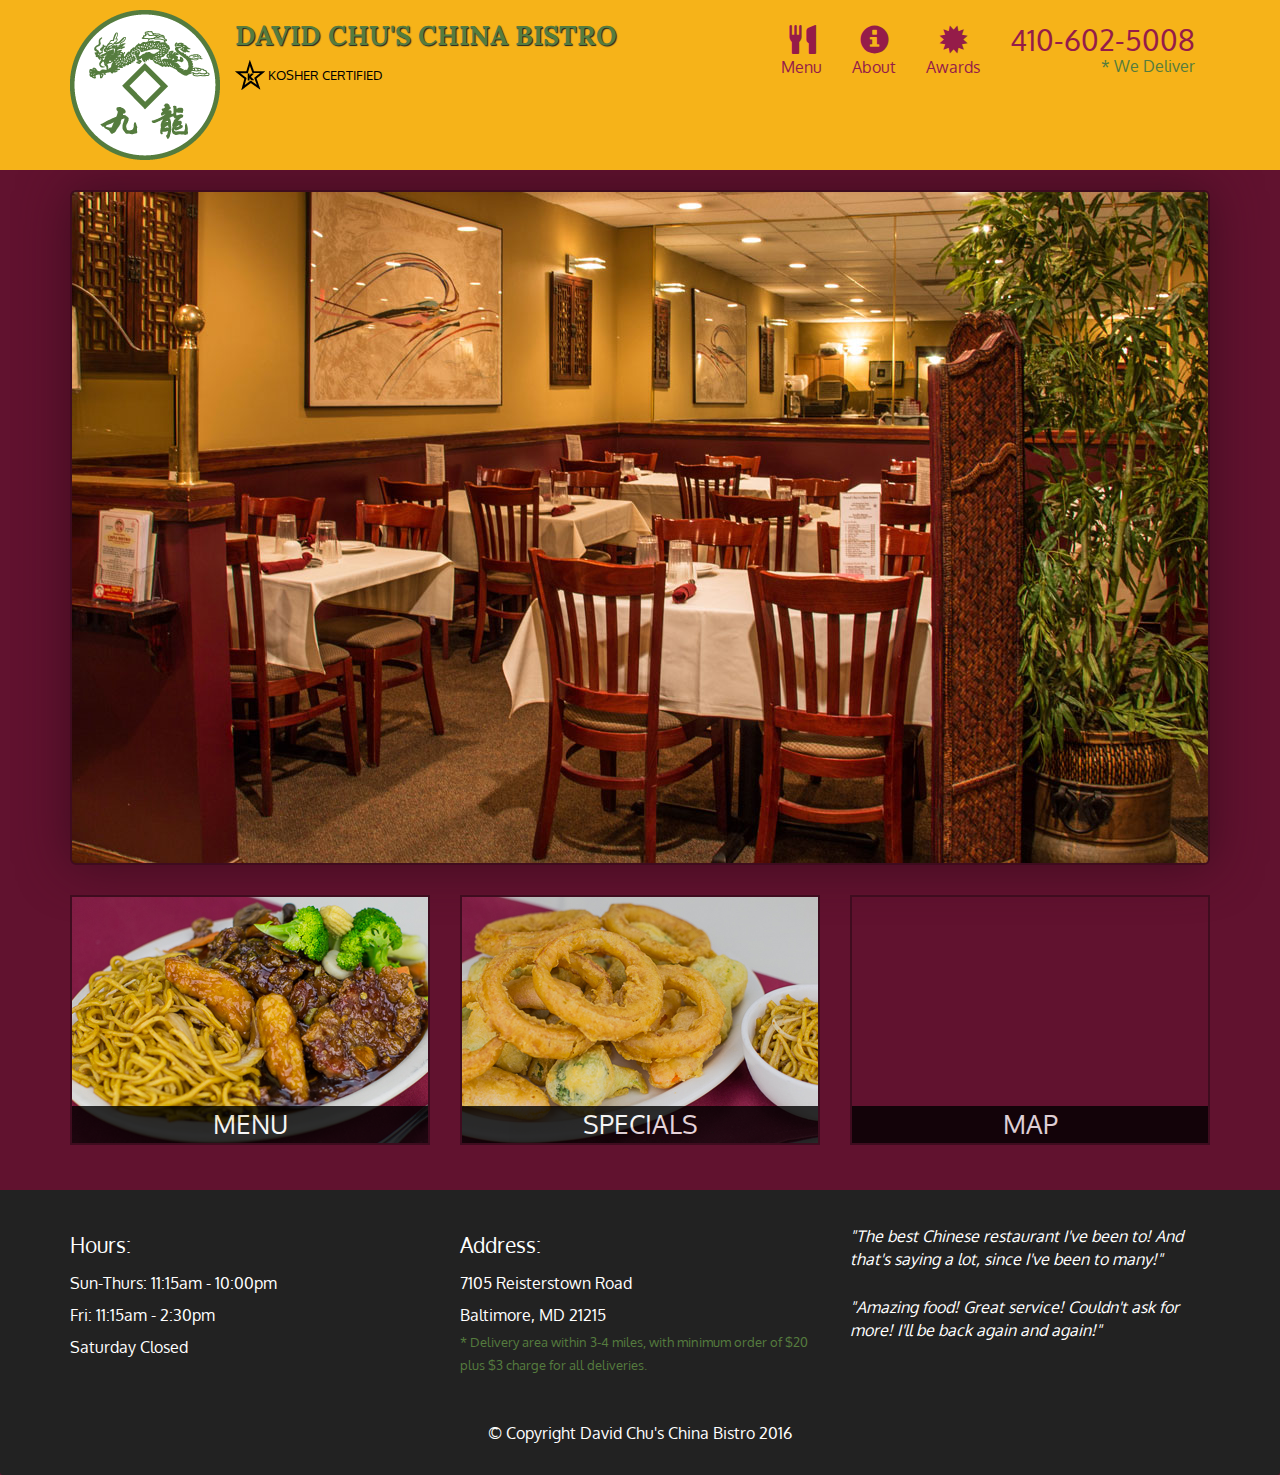
<file: index.html>
<!doctype html>
<html lang="en">
  <head>
    <meta charset="utf-8">
    <meta http-equiv="X-UA-Compatible" content="IE=edge">
    <meta name="viewport" content="width=device-width, initial-scale=1">
    <title>David Chu's China Bistro</title>
    <link rel="stylesheet" href="css/bootstrap.min.css">
    <link rel="stylesheet" href="css/styles.css">
    <link href='https://fonts.googleapis.com/css?family=Oxygen:400,300,700' rel='stylesheet' type='text/css'>
    <link href='https://fonts.googleapis.com/css?family=Lora' rel='stylesheet' type='text/css'>
  </head>
<body>
  <header>
    <nav id="header-nav" class="navbar navbar-default">
      <div class="container">
        <div class="navbar-header">
          <a href="index.html" class="pull-left visible-md visible-lg">
            <div id="logo-img" alt="Logo image"></div>
          </a>

          <div class="navbar-brand">
            <a href="index.html"><h1>David Chu's China Bistro</h1></a>
            <p>
              <img src="images/star-k-logo.png" alt="Kosher certification">
              <span>Kosher Certified</span>
            </p>
          </div>

          <button id="navbarToggle" type="button" class="navbar-toggle collapsed" data-toggle="collapse" data-target="#collapsable-nav" aria-expanded="false">
            <span class="sr-only">Toggle navigation</span>
            <span class="icon-bar"></span>
            <span class="icon-bar"></span>
            <span class="icon-bar"></span>
          </button>
        </div>
        
        <div id="collapsable-nav" class="collapse navbar-collapse">
           <ul id="nav-list" class="nav navbar-nav navbar-right">
            <li class="visible-xs active">
              <a href="index.html">
                <span class="glyphicon glyphicon-home"></span> Home</a>
            </li>
            <li>
              <a href="menu-categories.html">
                <span class="glyphicon glyphicon-cutlery"></span><br class="hidden-xs"> Menu</a>
            </li>
            <li>
              <a href="#">
                <span class="glyphicon glyphicon-info-sign"></span><br class="hidden-xs"> About</a>
            </li>
            <li>
              <a href="#">
                <span class="glyphicon glyphicon-certificate"></span><br class="hidden-xs"> Awards</a>
            </li>
            <li id="phone" class="hidden-xs">
              <a href="tel:410-602-5008">
                <span>410-602-5008</span></a><div>* We Deliver</div>
            </li>
          </ul><!-- #nav-list -->
        </div><!-- .collapse .navbar-collapse -->
      </div><!-- .container -->
    </nav><!-- #header-nav -->
  </header>

  <div id="call-btn" class="visible-xs">
    <a class="btn" href="tel:410-602-5008">
    <span class="glyphicon glyphicon-earphone"></span>
    410-602-5008
    </a>
  </div>
  <div id="xs-deliver" class="text-center visible-xs">* We Deliver</div>

  <div id="main-content" class="container">
    <div class="jumbotron">
      <img src="images/jumbotron_768.jpg" alt="Picture of restaurant" class="img-responsive visible-xs">
    </div>

    <div id="home-tiles" class="row">
      <div class="col-md-4 col-sm-6 col-xs-12">
        <a href="menu-categories.html"><div id="menu-tile"><span>menu</span></div></a>
      </div>
      <div class="col-md-4 col-sm-6 col-xs-12">
        <a href="single-category.html"><div id="specials-tile"><span>specials</span></div></a>
      </div>
      <div class="col-md-4 col-sm-12 col-xs-12">
        <a href="https://www.google.com/maps/place/David+Chu's+China+Bistro/@39.3635874,-76.7138622,17z/data=!4m6!1m3!3m2!1s0x89c81a14e7817803:0xab20a0e99daa17ea!2sDavid+Chu's+China+Bistro!3m1!1s0x89c81a14e7817803:0xab20a0e99daa17ea" target="_blank">
          <div id="map-tile">
            <iframe src="https://www.google.com/maps/embed?pb=!1m18!1m12!1m3!1d3084.675372390488!2d-76.71386218529199!3d39.3635874269356!2m3!1f0!2f0!3f0!3m2!1i1024!2i768!4f13.1!3m3!1m2!1s0x89c81a14e7817803%3A0xab20a0e99daa17ea!2sDavid+Chu&#39;s+China+Bistro!5e0!3m2!1sen!2sus!4v1452824864156" width="100%" height="250" frameborder="0" style="border:0" allowfullscreen></iframe>
            <span>map</span>
          </div>
        </a>
      </div>
    </div><!-- End of #home-tiles -->
  </div><!-- End of #main-content -->

  <footer class="panel-footer">
    <div class="container">
      <div class="row">
        <section id="hours" class="col-sm-4">
          <span>Hours:</span><br>
          Sun-Thurs: 11:15am - 10:00pm<br>
          Fri: 11:15am - 2:30pm<br>
          Saturday Closed
          <hr class="visible-xs">
        </section>
        <section id="address" class="col-sm-4">
          <span>Address:</span><br>
          7105 Reisterstown Road<br>
          Baltimore, MD 21215
          <p>* Delivery area within 3-4 miles, with minimum order of $20 plus $3 charge for all deliveries.</p>
          <hr class="visible-xs">
        </section>
        <section id="testimonials" class="col-sm-4">
          <p>"The best Chinese restaurant I've been to! And that's saying a lot, since I've been to many!"</p>
          <p>"Amazing food! Great service! Couldn't ask for more! I'll be back again and again!"</p>
        </section>
      </div>
      <div class="text-center">&copy; Copyright David Chu's China Bistro 2016</div>
    </div>
  </footer>

  <!-- jQuery (Bootstrap JS plugins depend on it) -->
  <script src="js/jquery-2.1.4.min.js"></script>
  <script src="js/bootstrap.min.js"></script>
  <script src="js/script.js"></script>
</body>
</html>
</file>
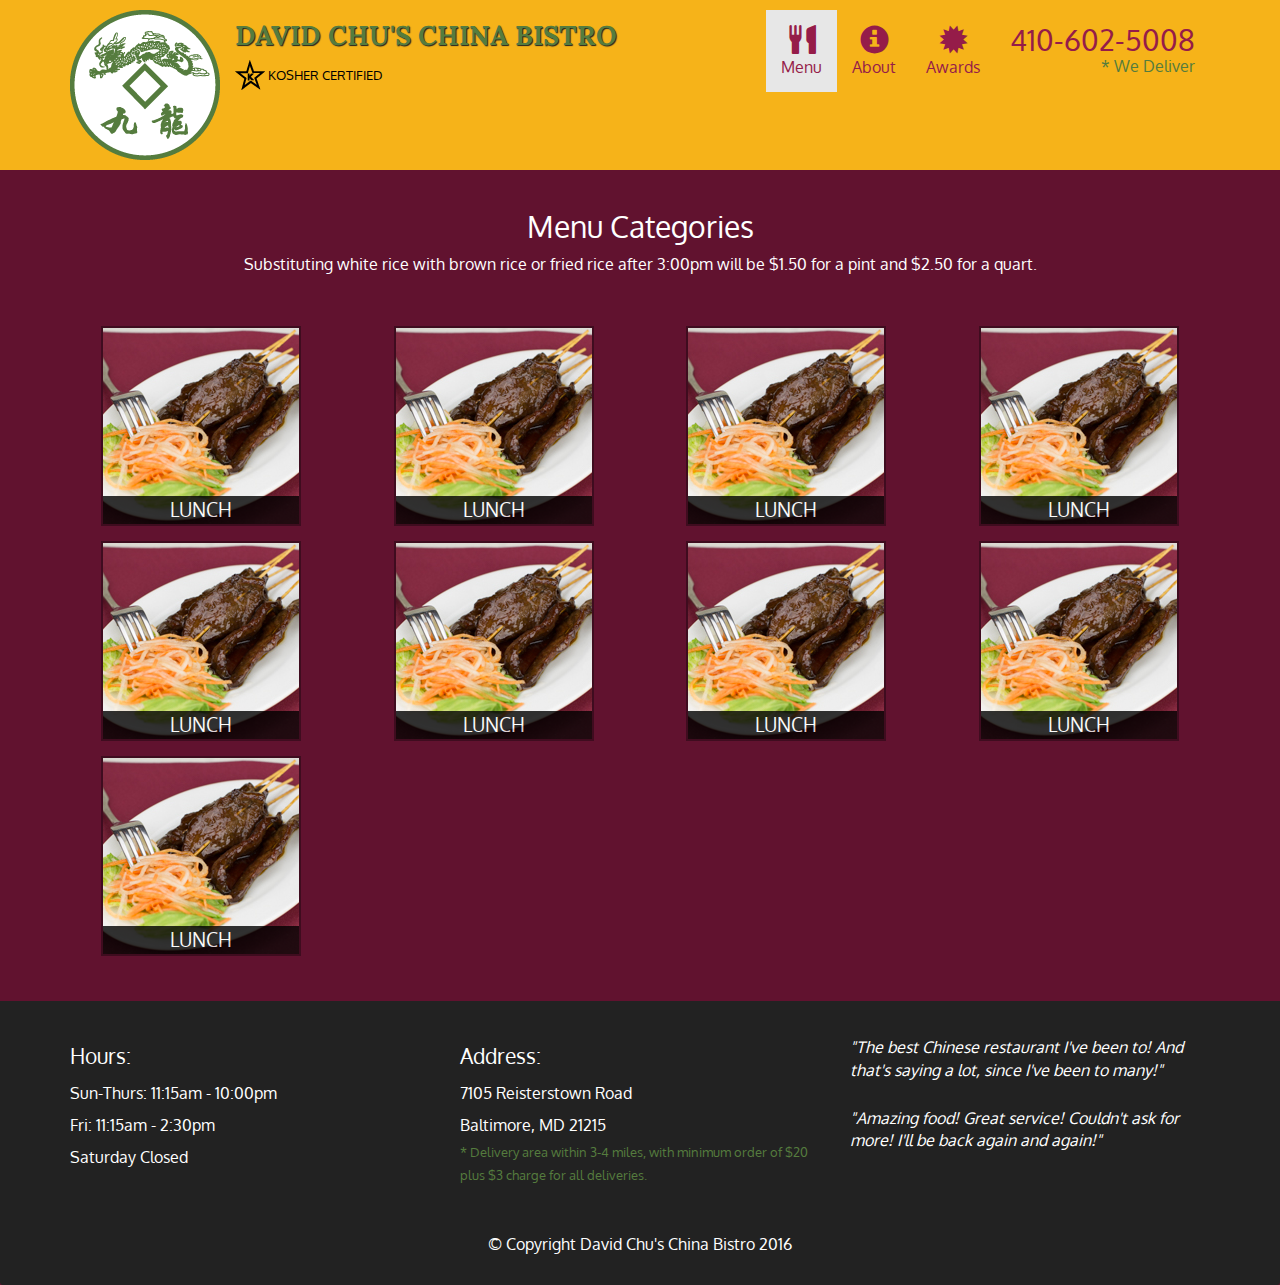
<file: menu-categories.html>
<!doctype html>
<html lang="en">
  <head>
    <meta charset="utf-8">
    <meta http-equiv="X-UA-Compatible" content="IE=edge">
    <meta name="viewport" content="width=device-width, initial-scale=1">
    <title>David Chu's China Bistro</title>
    <link rel="stylesheet" href="css/bootstrap.min.css">
    <link rel="stylesheet" href="css/styles.css">
    <link href='https://fonts.googleapis.com/css?family=Oxygen:400,300,700' rel='stylesheet' type='text/css'>
    <link href='https://fonts.googleapis.com/css?family=Lora' rel='stylesheet' type='text/css'>
  </head>
<body>
  <header>
    <nav id="header-nav" class="navbar navbar-default">
      <div class="container">
        <div class="navbar-header">
          <a href="index.html" class="pull-left visible-md visible-lg">
            <div id="logo-img" alt="Logo image"></div>
          </a>

          <div class="navbar-brand">
            <a href="index.html"><h1>David Chu's China Bistro</h1></a>
            <p>
              <img src="images/star-k-logo.png" alt="Kosher certification">
              <span>Kosher Certified</span>
            </p>
          </div>

          <button type="button" class="navbar-toggle collapsed" data-toggle="collapse" data-target="#collapsable-nav" aria-expanded="false">
            <span class="sr-only">Toggle navigation</span>
            <span class="icon-bar"></span>
            <span class="icon-bar"></span>
            <span class="icon-bar"></span>
          </button>
        </div>
        
        <div id="collapsable-nav" class="collapse navbar-collapse">
           <ul id="nav-list" class="nav navbar-nav navbar-right">
            <li class="visible-xs">
              <a href="index.html">
                <span class="glyphicon glyphicon-home"></span> Home</a>
            </li>
            <li class="active">
              <a href="menu-categories.html">
                <span class="glyphicon glyphicon-cutlery"></span><br class="hidden-xs"> Menu</a>
            </li>
            <li>
              <a href="#">
                <span class="glyphicon glyphicon-info-sign"></span><br class="hidden-xs"> About</a>
            </li>
            <li>
              <a href="#">
                <span class="glyphicon glyphicon-certificate"></span><br class="hidden-xs"> Awards</a>
            </li>
            <li id="phone" class="hidden-xs">
              <a href="tel:410-602-5008">
                <span>410-602-5008</span></a><div>* We Deliver</div>
            </li>
          </ul><!-- #nav-list -->
        </div><!-- .collapse .navbar-collapse -->
      </div><!-- .container -->
    </nav><!-- #header-nav -->
  </header>

  <div id="call-btn" class="visible-xs">
    <a class="btn" href="tel:410-602-5008">
    <span class="glyphicon glyphicon-earphone"></span>
    410-602-5008
    </a>
  </div>
  <div id="xs-deliver" class="text-center visible-xs">* We Deliver</div>

  <div id="main-content" class="container">
    <h2 id="menu-categories-title" class="text-center">Menu Categories</h2>
    <div class="text-center">
      Substituting white rice with brown rice or fried rice after 3:00pm will be $1.50 for a pint and $2.50 for a quart.
    </div>

    <section class="row">
      <div class="col-md-3 col-sm-4 col-xs-6 col-xxs-12">
        <a href="single-category.html">
          <div class="category-tile">
            <img width="200" height="200" src="images/menu/B/B.jpg" alt="Lunch">
            <span>Lunch</span>
          </div>
        </a>
      </div>
      <div class="col-md-3 col-sm-4 col-xs-6 col-xxs-12">
        <a href="single-category.html">
          <div class="category-tile">
            <img width="200" height="200" src="images/menu/B/B.jpg" alt="Lunch">
            <span>Lunch</span>
          </div>
        </a>
      </div>
      <div class="col-md-3 col-sm-4 col-xs-6 col-xxs-12">
        <a href="single-category.html">
          <div class="category-tile">
            <img width="200" height="200" src="images/menu/B/B.jpg" alt="Lunch">
            <span>Lunch</span>
          </div>
        </a>
      </div>
      <div class="col-md-3 col-sm-4 col-xs-6 col-xxs-12">
        <a href="single-category.html">
          <div class="category-tile">
            <img width="200" height="200" src="images/menu/B/B.jpg" alt="Lunch">
            <span>Lunch</span>
          </div>
        </a>
      </div>
      <div class="col-md-3 col-sm-4 col-xs-6 col-xxs-12">
        <a href="single-category.html">
          <div class="category-tile">
            <img width="200" height="200" src="images/menu/B/B.jpg" alt="Lunch">
            <span>Lunch</span>
          </div>
        </a>
      </div>
      <div class="col-md-3 col-sm-4 col-xs-6 col-xxs-12">
        <a href="single-category.html">
          <div class="category-tile">
            <img width="200" height="200" src="images/menu/B/B.jpg" alt="Lunch">
            <span>Lunch</span>
          </div>
        </a>
      </div>
      <div class="col-md-3 col-sm-4 col-xs-6 col-xxs-12">
        <a href="single-category.html">
          <div class="category-tile">
            <img width="200" height="200" src="images/menu/B/B.jpg" alt="Lunch">
            <span>Lunch</span>
          </div>
        </a>
      </div>
      <div class="col-md-3 col-sm-4 col-xs-6 col-xxs-12">
        <a href="single-category.html">
          <div class="category-tile">
            <img width="200" height="200" src="images/menu/B/B.jpg" alt="Lunch">
            <span>Lunch</span>
          </div>
        </a>
      </div>
      <div class="col-md-3 col-sm-4 col-xs-6 col-xxs-12">
        <a href="single-category.html">
          <div class="category-tile">
            <img width="200" height="200" src="images/menu/B/B.jpg" alt="Lunch">
            <span>Lunch</span>
          </div>
        </a>
      </div>
    </section>

  </div><!-- End of #main-content -->

  <footer class="panel-footer">
    <div class="container">
      <div class="row">
        <section id="hours" class="col-sm-4">
          <span>Hours:</span><br>
          Sun-Thurs: 11:15am - 10:00pm<br>
          Fri: 11:15am - 2:30pm<br>
          Saturday Closed
          <hr class="visible-xs">
        </section>
        <section id="address" class="col-sm-4">
          <span>Address:</span><br>
          7105 Reisterstown Road<br>
          Baltimore, MD 21215
          <p>* Delivery area within 3-4 miles, with minimum order of $20 plus $3 charge for all deliveries.</p>
          <hr class="visible-xs">
        </section>
        <section id="testimonials" class="col-sm-4">
          <p>"The best Chinese restaurant I've been to! And that's saying a lot, since I've been to many!"</p>
          <p>"Amazing food! Great service! Couldn't ask for more! I'll be back again and again!"</p>
        </section>
      </div>
      <div class="text-center">&copy; Copyright David Chu's China Bistro 2016</div>
    </div>
  </footer>

  <!-- jQuery (Bootstrap JS plugins depend on it) -->
  <script src="js/jquery-2.1.4.min.js"></script>
  <script src="js/bootstrap.min.js"></script>
  <script src="js/script.js"></script>
</body>
</html>
</file>
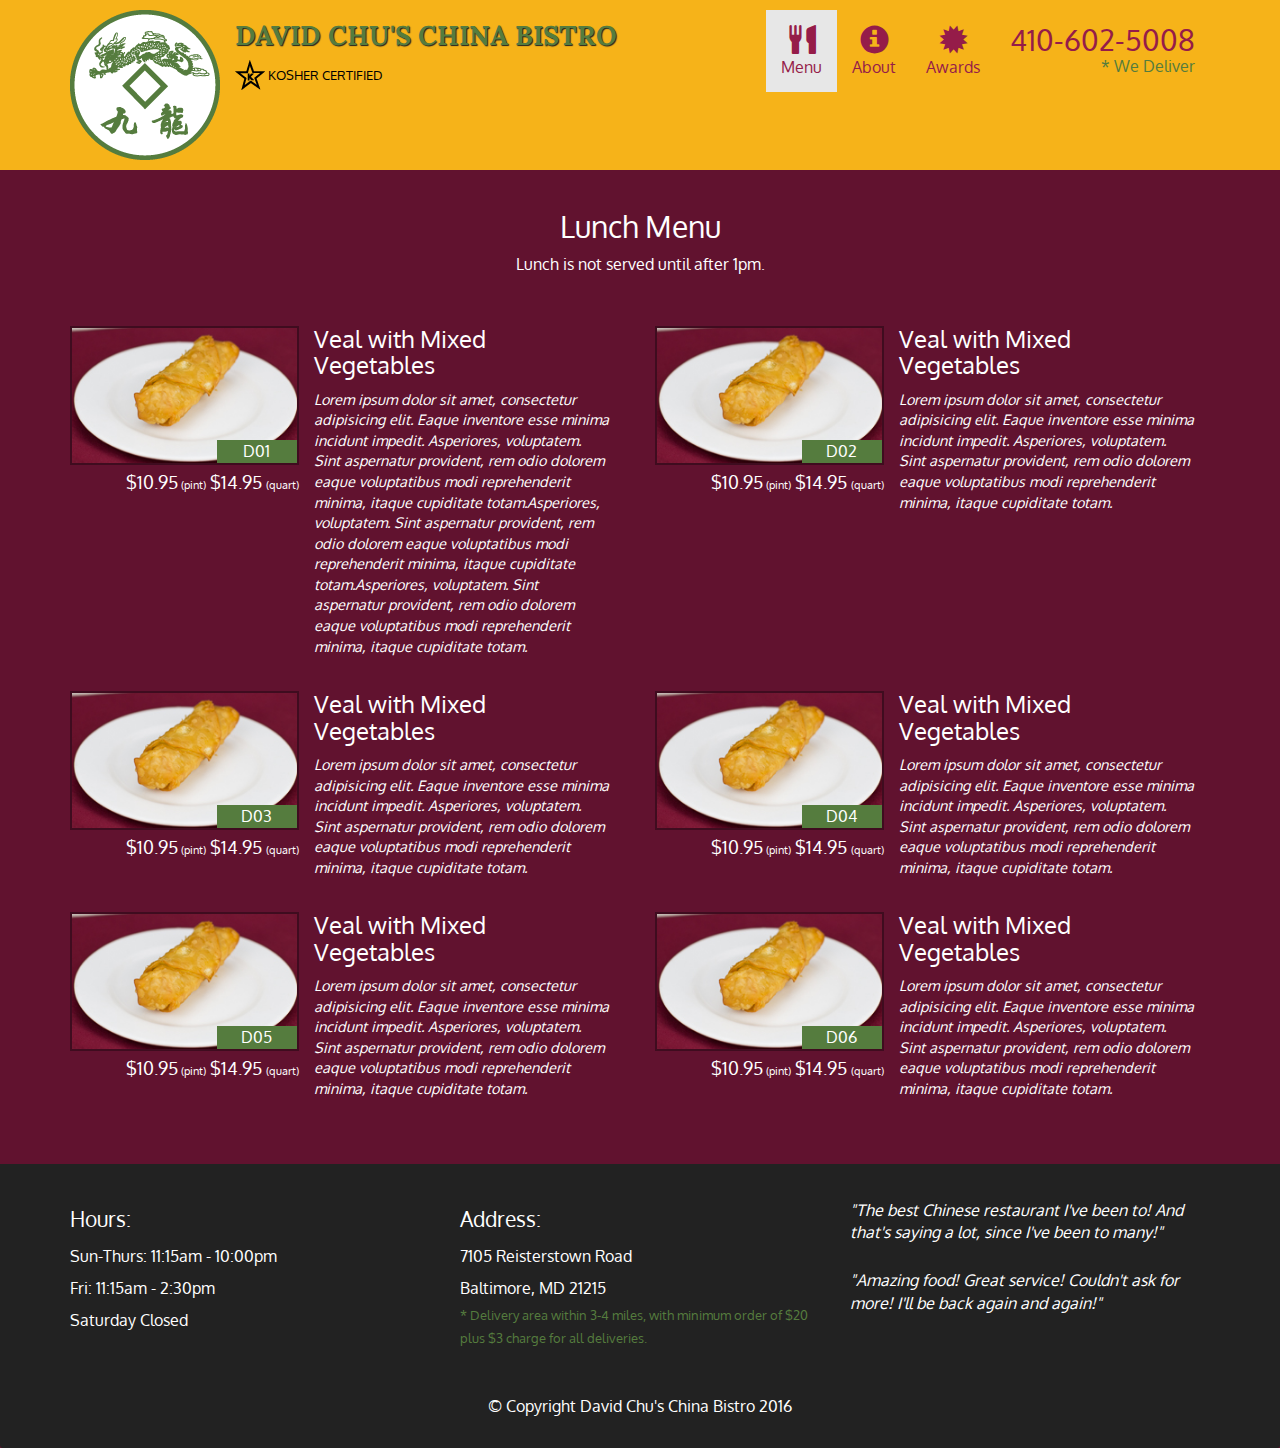
<file: single-category.html>
<!doctype html>
<html lang="en">
  <head>
    <meta charset="utf-8">
    <meta http-equiv="X-UA-Compatible" content="IE=edge">
    <meta name="viewport" content="width=device-width, initial-scale=1">
    <title>David Chu's China Bistro</title>
    <link rel="stylesheet" href="css/bootstrap.min.css">
    <link rel="stylesheet" href="css/styles.css">
    <link href='https://fonts.googleapis.com/css?family=Oxygen:400,300,700' rel='stylesheet' type='text/css'>
    <link href='https://fonts.googleapis.com/css?family=Lora' rel='stylesheet' type='text/css'>
  </head>
<body>
  <header>
    <nav id="header-nav" class="navbar navbar-default">
      <div class="container">
        <div class="navbar-header">
          <a href="index.html" class="pull-left visible-md visible-lg">
            <div id="logo-img" alt="Logo image"></div>
          </a>

          <div class="navbar-brand">
            <a href="index.html"><h1>David Chu's China Bistro</h1></a>
            <p>
              <img src="images/star-k-logo.png" alt="Kosher certification">
              <span>Kosher Certified</span>
            </p>
          </div>

          <button type="button" class="navbar-toggle collapsed" data-toggle="collapse" data-target="#collapsable-nav" aria-expanded="false">
            <span class="sr-only">Toggle navigation</span>
            <span class="icon-bar"></span>
            <span class="icon-bar"></span>
            <span class="icon-bar"></span>
          </button>
        </div>
        
        <div id="collapsable-nav" class="collapse navbar-collapse">
           <ul id="nav-list" class="nav navbar-nav navbar-right">
            <li class="visible-xs">
              <a href="index.html">
                <span class="glyphicon glyphicon-home"></span> Home</a>
            </li>
            <li class="active">
              <a href="menu-categories.html">
                <span class="glyphicon glyphicon-cutlery"></span><br class="hidden-xs"> Menu</a>
            </li>
            <li>
              <a href="#">
                <span class="glyphicon glyphicon-info-sign"></span><br class="hidden-xs"> About</a>
            </li>
            <li>
              <a href="#">
                <span class="glyphicon glyphicon-certificate"></span><br class="hidden-xs"> Awards</a>
            </li>
            <li id="phone" class="hidden-xs">
              <a href="tel:410-602-5008">
                <span>410-602-5008</span></a><div>* We Deliver</div>
            </li>
          </ul><!-- #nav-list -->
        </div><!-- .collapse .navbar-collapse -->
      </div><!-- .container -->
    </nav><!-- #header-nav -->
  </header>

  <div id="call-btn" class="visible-xs">
    <a class="btn" href="tel:410-602-5008">
    <span class="glyphicon glyphicon-earphone"></span>
    410-602-5008
    </a>
  </div>
  <div id="xs-deliver" class="text-center visible-xs">* We Deliver</div>

  <div id="main-content" class="container">
    <h2 id="menu-categories-title" class="text-center">Lunch Menu</h2>
    <div class="text-center">Lunch is not served until after 1pm.</div>

    <section class="row">
      <div class="menu-item-tile col-md-6">
        <div class="row">
          <div class="col-sm-5">
            <div class="menu-item-photo">
              <div>D01</div>
              <img class="img-responsive" width="250" height="150" src="images/menu/B/B-1.jpg" alt="Item">
            </div>
            <div class="menu-item-price">$10.95<span> (pint)</span> $14.95 <span>(quart)</span></div>
          </div>
          <div class="menu-item-description col-sm-7">
            <h3 class="menu-item-title">Veal with Mixed Vegetables</h3>
            <p class="menu-item-details">Lorem ipsum dolor sit amet, consectetur adipisicing elit. Eaque inventore esse minima incidunt impedit. Asperiores, voluptatem. Sint aspernatur provident, rem odio dolorem eaque voluptatibus modi reprehenderit minima, itaque cupiditate totam.Asperiores, voluptatem. Sint aspernatur provident, rem odio dolorem eaque voluptatibus modi reprehenderit minima, itaque cupiditate totam.Asperiores, voluptatem. Sint aspernatur provident, rem odio dolorem eaque voluptatibus modi reprehenderit minima, itaque cupiditate totam.</p>
          </div>
        </div>
        <hr class="visible-xs">
      </div>

      <div class="menu-item-tile col-md-6">
        <div class="row">
          <div class="col-sm-5">
            <div class="menu-item-photo">
              <div>D02</div>
              <img class="img-responsive" width="250" height="150" src="images/menu/B/B-1.jpg" alt="Item">
            </div>
            <div class="menu-item-price">$10.95<span> (pint)</span> $14.95 <span>(quart)</span></div>
          </div>
          <div class="menu-item-description col-sm-7">
            <h3 class="menu-item-title">Veal with Mixed Vegetables</h3>
            <p class="menu-item-details">Lorem ipsum dolor sit amet, consectetur adipisicing elit. Eaque inventore esse minima incidunt impedit. Asperiores, voluptatem. Sint aspernatur provident, rem odio dolorem eaque voluptatibus modi reprehenderit minima, itaque cupiditate totam.</p>
          </div>
        </div>
        <hr class="visible-xs">
      </div>
      <!-- Add after every 2nd menu-item-tile -->
      <div class="clearfix visible-lg-block visible-md-block"></div>

      <div class="menu-item-tile col-md-6">
        <div class="row">
          <div class="col-sm-5">
            <div class="menu-item-photo">
              <div>D03</div>
              <img class="img-responsive" width="250" height="150" src="images/menu/B/B-1.jpg" alt="Item">
            </div>
            <div class="menu-item-price">$10.95<span> (pint)</span> $14.95 <span>(quart)</span></div>
          </div>
          <div class="menu-item-description col-sm-7">
            <h3 class="menu-item-title">Veal with Mixed Vegetables</h3>
            <p class="menu-item-details">Lorem ipsum dolor sit amet, consectetur adipisicing elit. Eaque inventore esse minima incidunt impedit. Asperiores, voluptatem. Sint aspernatur provident, rem odio dolorem eaque voluptatibus modi reprehenderit minima, itaque cupiditate totam.</p>
          </div>
        </div>
        <hr class="visible-xs">
      </div>

      <div class="menu-item-tile col-md-6">
        <div class="row">
          <div class="col-sm-5">
            <div class="menu-item-photo">
              <div>D04</div>
              <img class="img-responsive" width="250" height="150" src="images/menu/B/B-1.jpg" alt="Item">
            </div>
            <div class="menu-item-price">$10.95<span> (pint)</span> $14.95 <span>(quart)</span></div>
          </div>
          <div class="menu-item-description col-sm-7">
            <h3 class="menu-item-title">Veal with Mixed Vegetables</h3>
            <p class="menu-item-details">Lorem ipsum dolor sit amet, consectetur adipisicing elit. Eaque inventore esse minima incidunt impedit. Asperiores, voluptatem. Sint aspernatur provident, rem odio dolorem eaque voluptatibus modi reprehenderit minima, itaque cupiditate totam.</p>
          </div>
        </div>
        <hr class="visible-xs">
      </div>
      <!-- Add after every 2nd menu-item-tile -->
      <div class="clearfix visible-lg-block visible-md-block"></div>

      <div class="menu-item-tile col-md-6">
        <div class="row">
          <div class="col-sm-5">
            <div class="menu-item-photo">
              <div>D05</div>
              <img class="img-responsive" width="250" height="150" src="images/menu/B/B-1.jpg" alt="Item">
            </div>
            <div class="menu-item-price">$10.95<span> (pint)</span> $14.95 <span>(quart)</span></div>
          </div>
          <div class="menu-item-description col-sm-7">
            <h3 class="menu-item-title">Veal with Mixed Vegetables</h3>
            <p class="menu-item-details">Lorem ipsum dolor sit amet, consectetur adipisicing elit. Eaque inventore esse minima incidunt impedit. Asperiores, voluptatem. Sint aspernatur provident, rem odio dolorem eaque voluptatibus modi reprehenderit minima, itaque cupiditate totam.</p>
          </div>
        </div>
        <hr class="visible-xs">
      </div>

      <div class="menu-item-tile col-md-6">
        <div class="row">
          <div class="col-sm-5">
            <div class="menu-item-photo">
              <div>D06</div>
              <img class="img-responsive" width="250" height="150" src="images/menu/B/B-1.jpg" alt="Item">
            </div>
            <div class="menu-item-price">$10.95<span> (pint)</span> $14.95 <span>(quart)</span></div>
          </div>
          <div class="menu-item-description col-sm-7">
            <h3 class="menu-item-title">Veal with Mixed Vegetables</h3>
            <p class="menu-item-details">Lorem ipsum dolor sit amet, consectetur adipisicing elit. Eaque inventore esse minima incidunt impedit. Asperiores, voluptatem. Sint aspernatur provident, rem odio dolorem eaque voluptatibus modi reprehenderit minima, itaque cupiditate totam.</p>
          </div>
        </div>
        <hr class="visible-xs">
      </div>
      <!-- Add after every 2nd menu-item-tile -->
      <div class="clearfix visible-lg-block visible-md-block"></div>

    </section>

  </div><!-- End of #main-content -->

  <footer class="panel-footer">
    <div class="container">
      <div class="row">
        <section id="hours" class="col-sm-4">
          <span>Hours:</span><br>
          Sun-Thurs: 11:15am - 10:00pm<br>
          Fri: 11:15am - 2:30pm<br>
          Saturday Closed
          <hr class="visible-xs">
        </section>
        <section id="address" class="col-sm-4">
          <span>Address:</span><br>
          7105 Reisterstown Road<br>
          Baltimore, MD 21215
          <p>* Delivery area within 3-4 miles, with minimum order of $20 plus $3 charge for all deliveries.</p>
          <hr class="visible-xs">
        </section>
        <section id="testimonials" class="col-sm-4">
          <p>"The best Chinese restaurant I've been to! And that's saying a lot, since I've been to many!"</p>
          <p>"Amazing food! Great service! Couldn't ask for more! I'll be back again and again!"</p>
        </section>
      </div>
      <div class="text-center">&copy; Copyright David Chu's China Bistro 2016</div>
    </div>
  </footer>

  <!-- jQuery (Bootstrap JS plugins depend on it) -->
  <script src="js/jquery-2.1.4.min.js"></script>
  <script src="js/bootstrap.min.js"></script>
  <script src="js/script.js"></script>
</body>
</html>
</file>
<file: css/styles.css>
body {
  font-size: 16px;
  color: #fff;
  background-color: #61122f;
  font-family: 'Oxygen', sans-serif;
}

/** HEADER **/
#header-nav {
  background-color: #f6b319;
  border-radius: 0;
  border: 0;
}

#logo-img {
  background: url('../images/restaurant-logo_large.png') no-repeat;
  width: 150px;
  height: 150px;
  margin: 10px 15px 10px 0;
}

.navbar-brand {
  padding-top: 25px;
}
.navbar-brand h1 { /* Restaurant name */
  font-family: 'Lora', serif;
  color: #557c3e;
  font-size: 1.5em;
  text-transform: uppercase;
  font-weight: bold;
  text-shadow: 1px 1px 1px #222;
  margin-top: 0;
  margin-bottom: 0;
  line-height: .75;
}
.navbar-brand a:hover, .navbar-brand a:focus {
  text-decoration: none;
}
.navbar-brand p { /* Kosher cert */
  color: #000;
  text-transform: uppercase;
  font-size: .7em;
  margin-top: 15px;
}
.navbar-brand p span { /* Star-K */
  vertical-align: middle;
}

#nav-list {
  margin-top: 10px;
}
#nav-list a {
  color: #951C49;
  text-align: center;
}
#nav-list a:hover {
  background: #E7E7E7;
}
#nav-list a span {
  font-size: 1.8em;
}

#phone {
  margin-top: 5px;
}
#phone a { /* Phone number */
  text-align: right;
  padding-bottom: 0;
}
#phone div { /* We Deliver */
  color: #557c3e;
  text-align: right;
  padding-right: 15px;
}

.navbar-header button.navbar-toggle, .navbar-header .icon-bar {
  border: 1px solid #61122f;
}
.navbar-header button.navbar-toggle {
  clear: both;
  margin-top: -30px;
}
/* END HEADER */

/* FOOTER */
.panel-footer {
  margin-top: 30px;
  padding-top: 35px;
  padding-bottom: 30px;
  background-color: #222;
  border-top: 0;
}
.panel-footer div.row {
  margin-bottom: 35px;
}
#hours, #address {
  line-height: 2;
}
#hours > span, #address > span {
  font-size: 1.3em;
}
#address p {
  color: #557c3e;
  font-size: .8em;
  line-height: 1.8;
}
#testimonials {
  font-style: italic;
}
#testimonials p:nth-child(2) {
  margin-top: 25px;
}
/* END FOOTER */



/* HOME PAGE */
.container .jumbotron {
  box-shadow: 0 0 50px #3F0C1F;
  border: 2px solid #3F0C1F;
}

#menu-tile, #specials-tile, #map-tile {
  height: 250px;
  width: 100%;
  margin-bottom: 15px;
  position: relative;
  border: 2px solid #3F0C1F;
  overflow: hidden;
}
#menu-tile:hover, #specials-tile:hover, #map-tile:hover {
  box-shadow: 0 1px 5px 1px #cccccc;
}
#menu-tile {
  background: url('../images/menu-tile.jpg') no-repeat;
  background-position: center;
}
#specials-tile {
  background: url('../images/specials-tile.jpg') no-repeat;
  background-position: center;
}
#menu-tile span, #specials-tile span, #map-tile span {
  position: absolute;
  bottom: 0;
  right: 0;
  width: 100%;
  text-align: center;
  font-size: 1.6em;
  text-transform: uppercase;
  background-color: #000;
  color: #fff;
  opacity: .8;
}
/* END HOME PAGE */

/* MENU CATEGORIES PAGE */
.category-tile { 
  position: relative;
  border: 2px solid #3F0C1F;
  overflow: hidden;
  width: 200px;
  height: 200px;
  margin: 0 auto 15px;
}
.category-tile span {
  position: absolute;
  bottom: 0;
  right: 0;
  width: 100%;
  text-align: center;
  font-size: 1.2em;
  text-transform: uppercase;
  background-color: #000;
  color: #fff;
  opacity: .8;
}
.category-tile:hover {
  box-shadow: 0 1px 5px 1px #cccccc;
}

#menu-categories-title + div {
  margin-bottom: 50px;
}
/* END MENU CATEGORIES PAGE */

/* SINGLE CATEGORY PAGE */
.menu-item-tile {
  margin-bottom: 25px;
}
.menu-item-tile hr {
  width: 80%;
}
.menu-item-tile .menu-item-price {
  font-size: 1.1em;
  text-align: right;
  margin-top: -15px;
  margin-right: -15px;
}
.menu-item-tile .menu-item-price span {
  font-size: .6em;
}
.menu-item-photo {
  position: relative;
  border: 2px solid #3F0C1F; 
  overflow: hidden;
  padding: 0;
  margin-right: -15px;
  margin-left: auto;
  margin-bottom: 20px;
  max-width: 250px;
}
.menu-item-photo div {
  position: absolute;
  bottom: 0;
  right: 0;
  width: 80px;
  background-color: #557c3e;
  text-align: center;
}
.menu-item-description {
  padding-right: 30px;
}
h3.menu-item-title {
  margin: 0 0 10px;
}
.menu-item-details {
  font-size: .9em;
  font-style: italic;
}
/* END SINGLE CATEGORY PAGE */


/********** Large devices only **********/
@media (min-width: 1200px) {
  .container .jumbotron {
    background: url('../images/jumbotron_1200.jpg') no-repeat;
    height: 675px;
  }
}

/********** Medium devices only **********/
@media (min-width: 992px) and (max-width: 1199px) {
  /* Header */
  #logo-img {
    background: url('../images/restaurant-logo_medium.png') no-repeat;
    width: 100px;
    height: 100px;
    margin: 5px 5px 5px 0;
  }
  /* End Header */

  /* Home Page */
  .container .jumbotron {
    background: url('../images/jumbotron_992.jpg') no-repeat;
    height: 558px;
  }
  /* End Home Page */
}

/********** Small devices only **********/
@media (min-width: 768px) and (max-width: 991px) {
  /* Home Page */
  .container .jumbotron {
    background: url('../images/jumbotron_768.jpg') no-repeat;
    height: 432px;
  }
  /* End Home Page */
}

/********** Extra small devices only **********/
@media (max-width: 767px) {
  /* Header */
  .navbar-brand {
    padding-top: 10px;
    height: 80px;
  }
  .navbar-brand h1 { /* Restaurant name */
    padding-top: 10px;
    font-size: 5vw; /* 1vw = 1% of viewport width */
  }
  .navbar-brand p { /* Kosher cert */
    font-size: .6em;
    margin-top: 12px;
  }
  .navbar-brand p img { /* Star-K */
    height: 20px;
  }

  #collapsable-nav a { /* Collapsed nav menu text */
    font-size: 1.2em;
  }
  #collapsable-nav a span { /* Collapsed nav menu glyph */
    font-size: 1em;
    margin-right: 5px;
  }

  #call-btn > a {
    font-size: 1.5em;
    display: block;
    margin: 0 20px;
    padding: 10px;
    border: 2px solid #fff;
    background-color: #f6b319;
    color: #951c49;
  }
  #xs-deliver {
    margin-top: 5px;
    font-size: .7em;
    letter-spacing: .1em;
    text-transform: uppercase;
  }
  /* End Header */

  /* Footer */
  .panel-footer section {
    margin-bottom: 30px;
    text-align: center;
  }
  .panel-footer section:nth-child(3) {
    margin-bottom: 0; /* margin already exists on the whole row */
  }
  .panel-footer section hr {
    width: 50%;
  }
  /* End Footer */

  /* Home Page */
  .container .jumbotron {
    margin-top: 30px;
    padding: 0;
  }
  #menu-tile, #specials-tile {
    width: 360px;
    margin: 0 auto 15px;
  }

  .menu-item-photo {
    margin-right: auto;
  }
  .menu-item-tile .menu-item-price {
    text-align: center;
  }
  .menu-item-description {
    text-align: center;;
  }
}


/********** Super extra small devices Only :-) (e.g., iPhone 4) **********/
@media (max-width: 479px) {
  /* Header */
  .navbar-brand h1 { /* Restaurant name */
    padding-top: 5px;
    font-size: 6vw;
  }
  /* End Header */
  
  /* Home page */
  #menu-tile, #specials-tile {
    width: 280px;
    margin: 0 auto 15px;
  }

  .col-xxs-12 {
    position: relative;
    min-height: 1px;
    padding-right: 15px;
    padding-left: 15px;
    float: left;
    width: 100%;
  }
}
</file>
